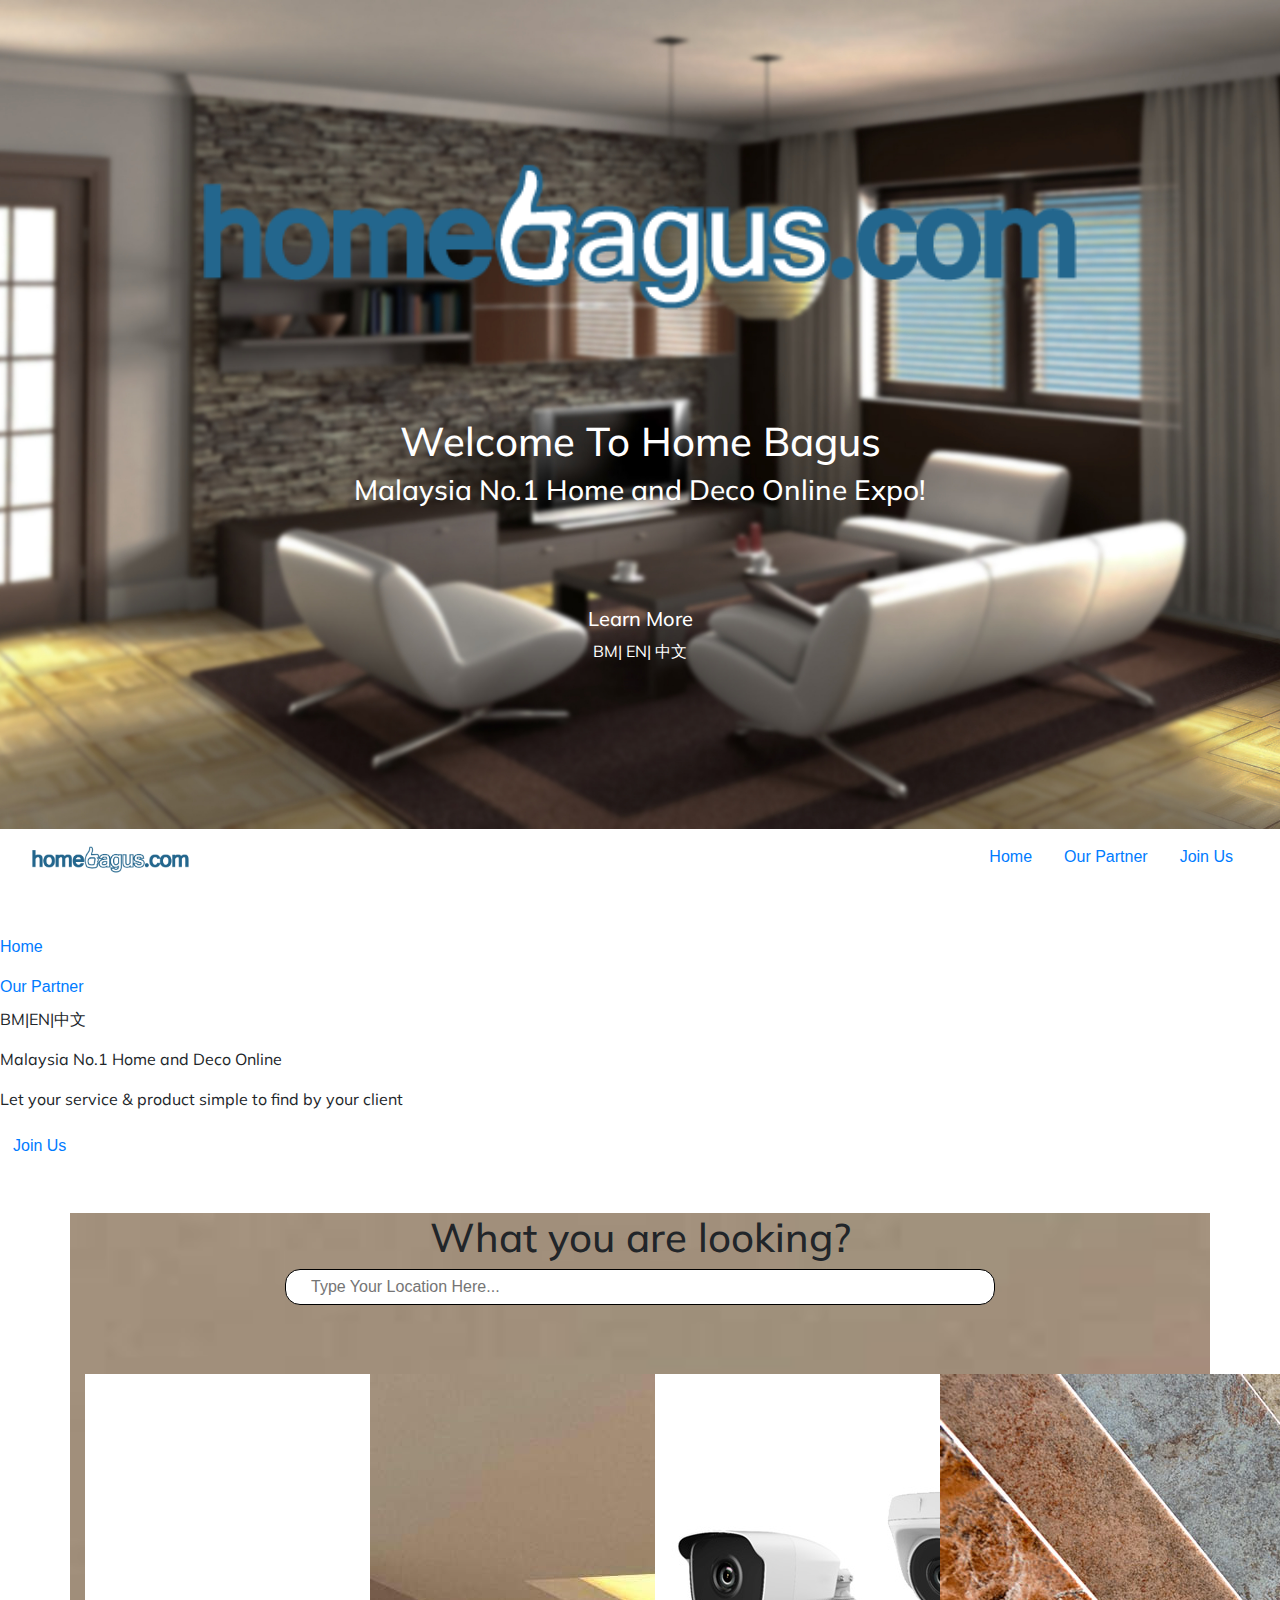
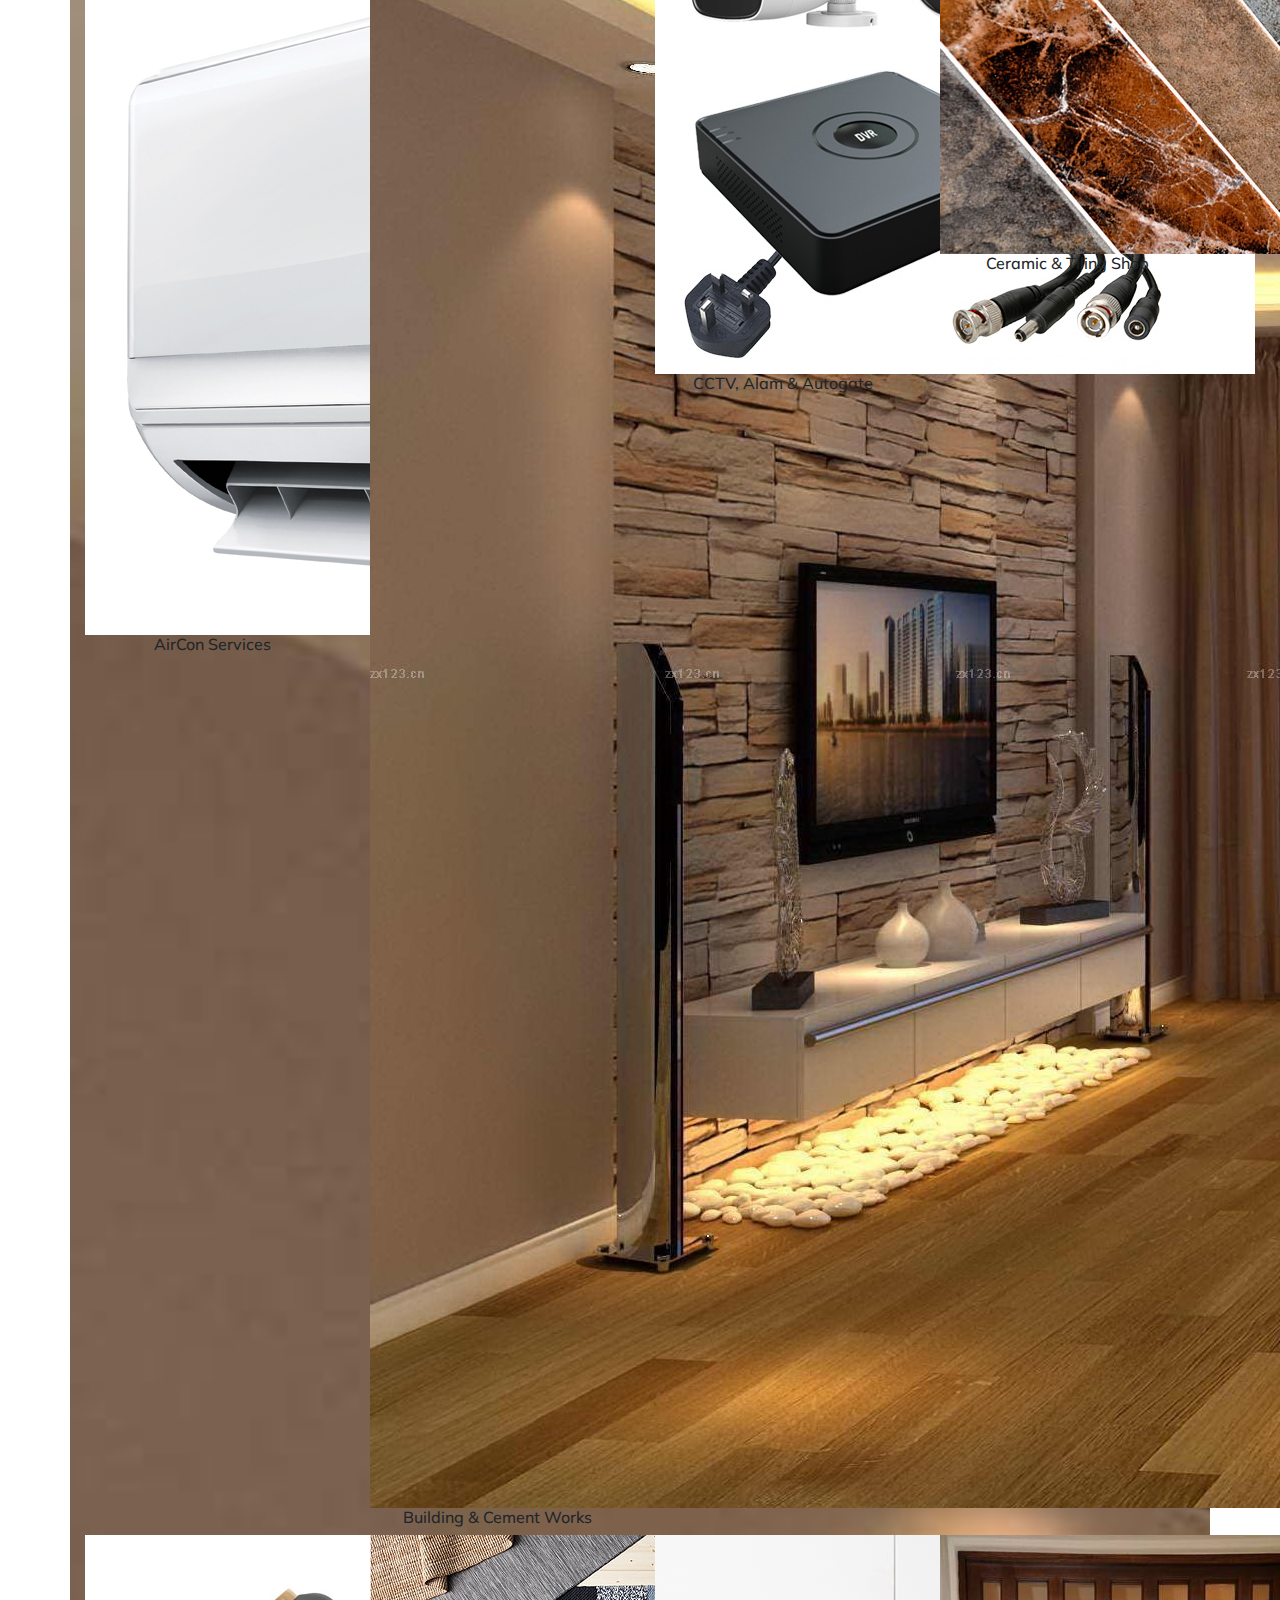
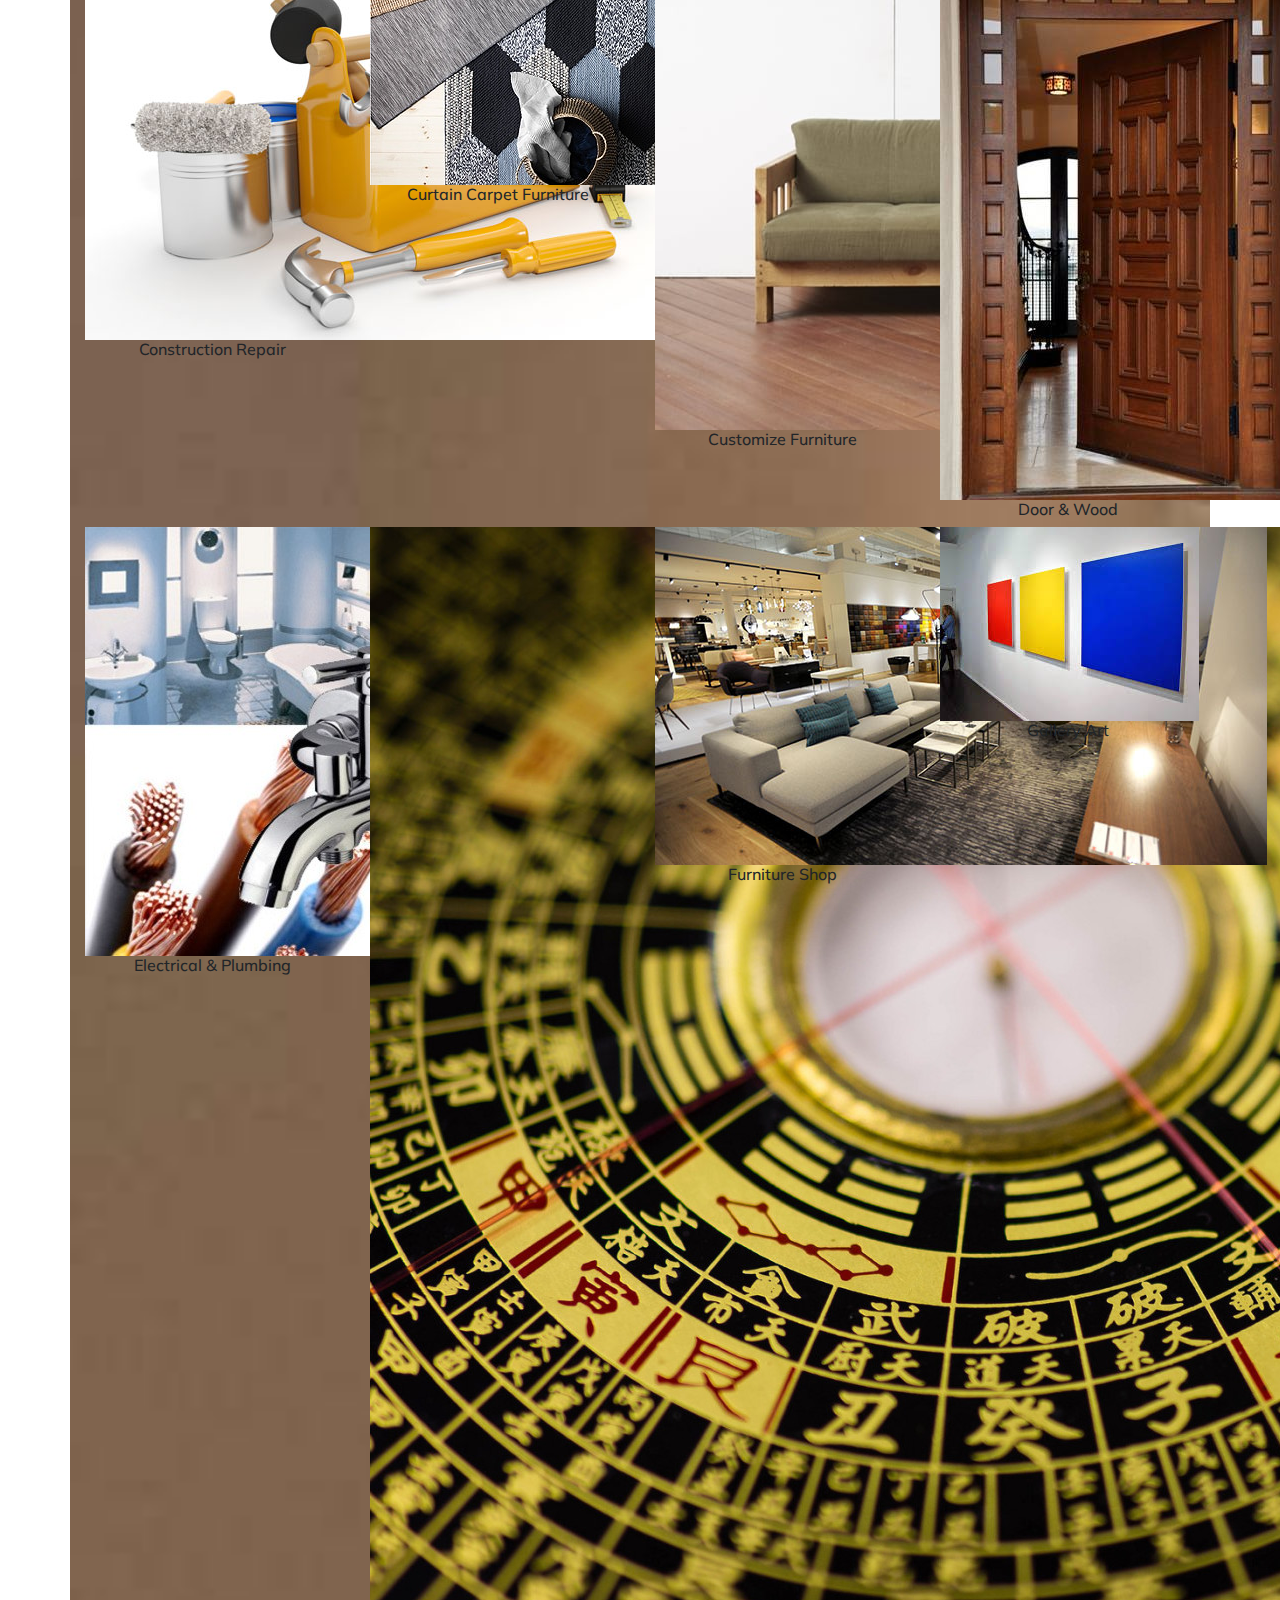
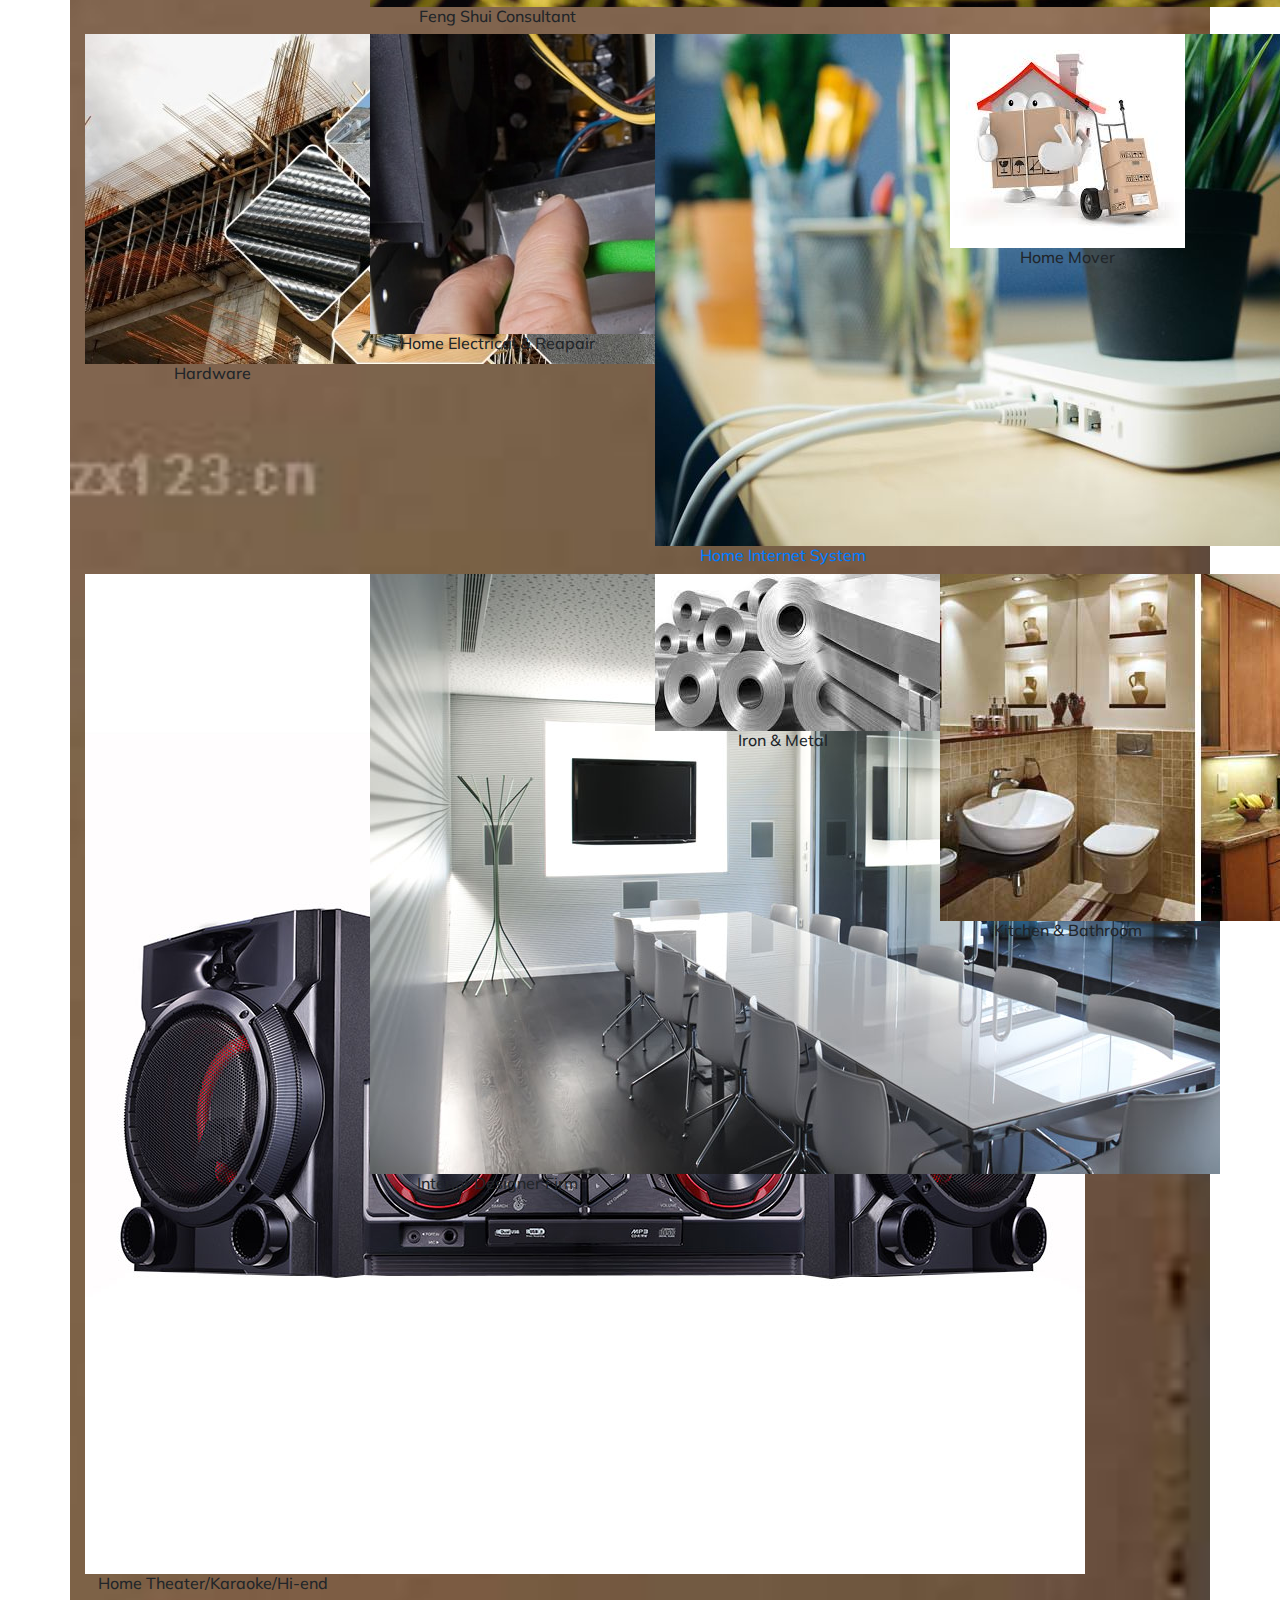
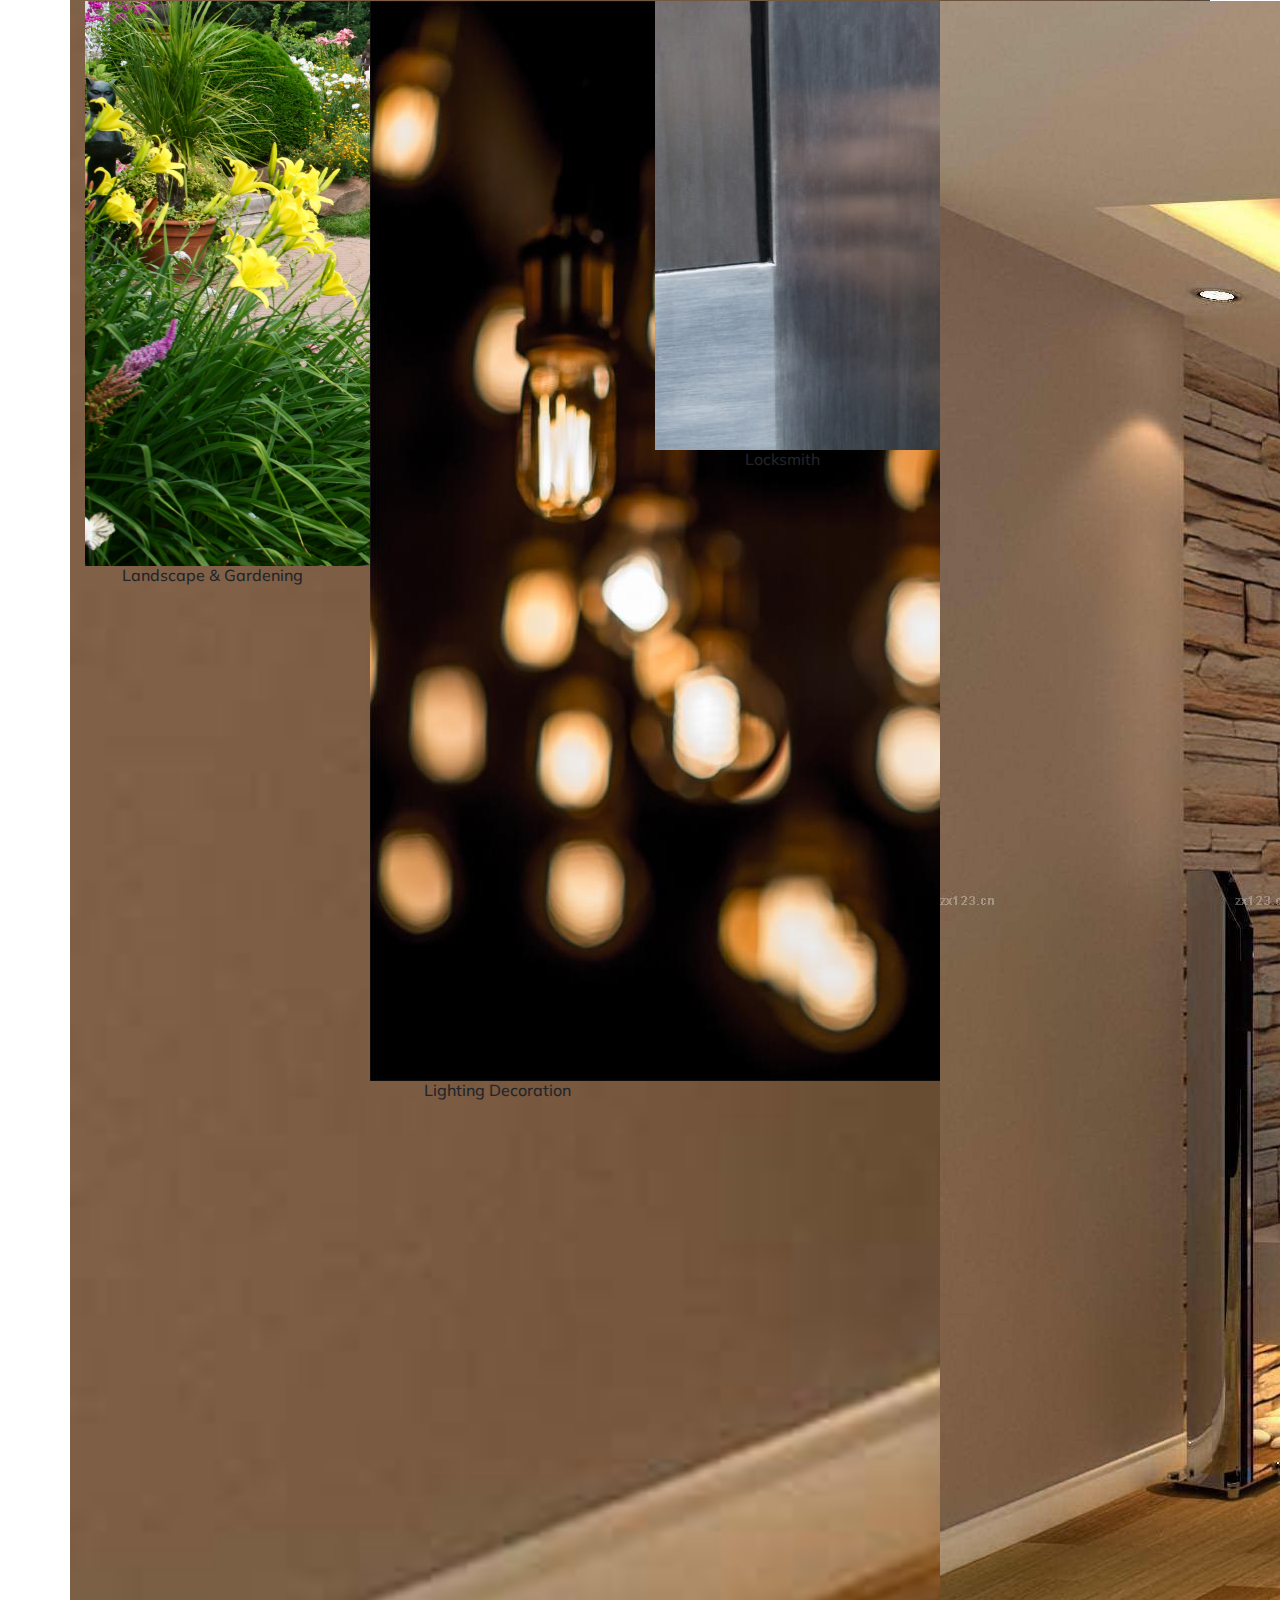
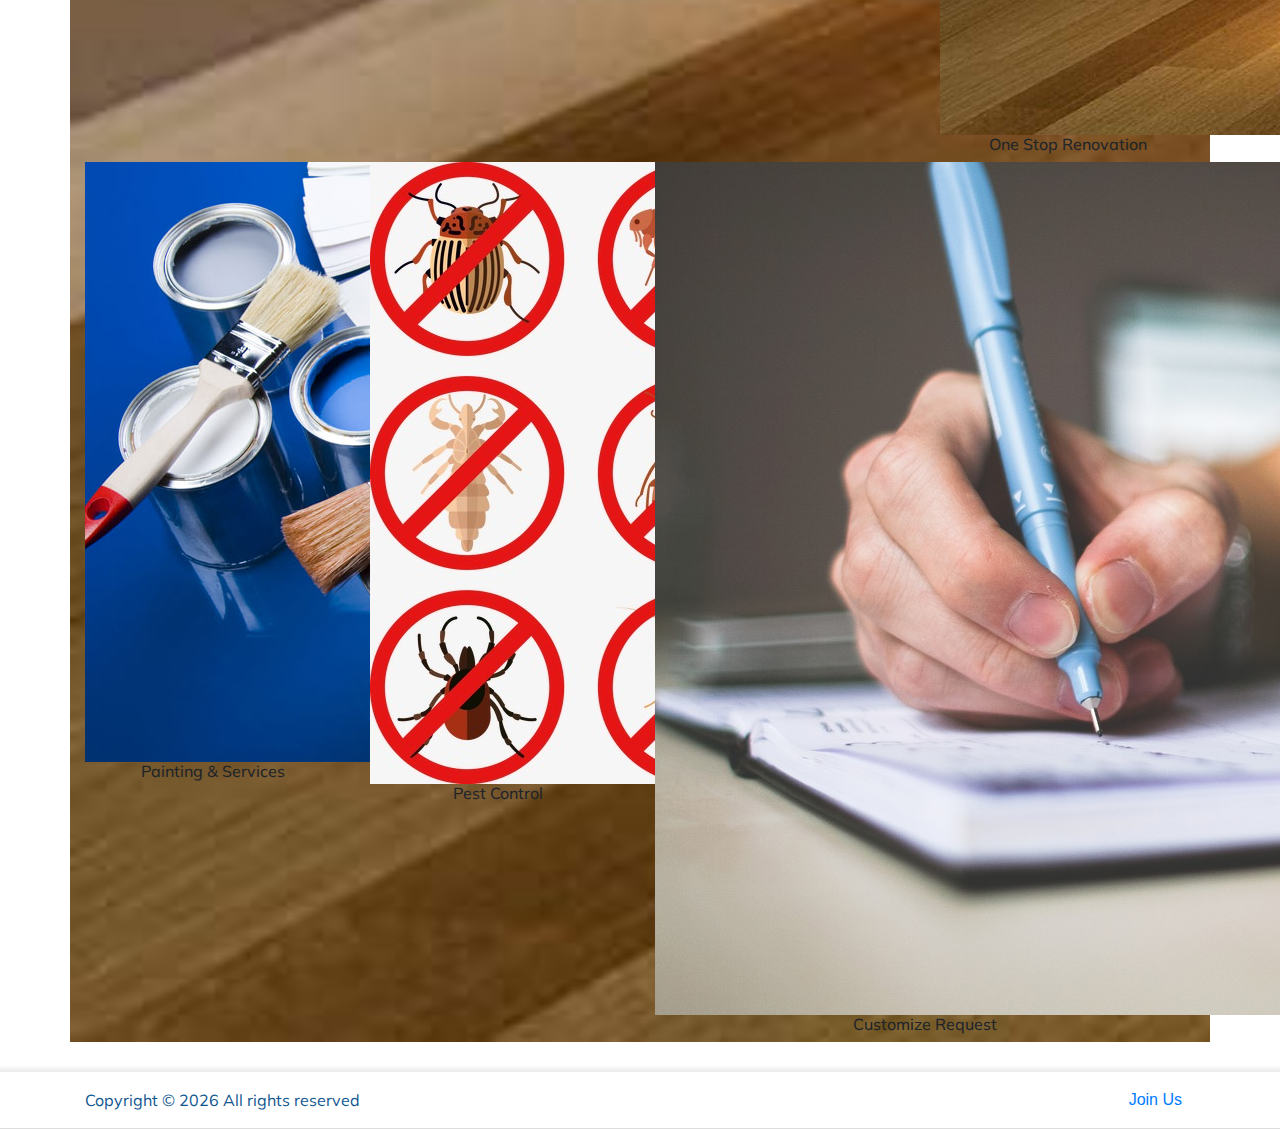
<file: index.html>
<!DOCTYPE html>
<html>

<head>
    <meta charset="utf-8" />
    <meta http-equiv="X-UA-Compatible" content="IE=edge">
    <title>Home Bagus</title>
    <meta name="viewport" content="width=device-width, initial-scale=1">
    <link href="css/bootstrap.min.css" rel="stylesheet">
    <link rel="stylesheet" href="https://use.fontawesome.com/releases/v5.2.0/css/all.css" integrity="sha384-hWVjflwFxL6sNzntih27bfxkr27PmbbK/iSvJ+a4+0owXq79v+lsFkW54bOGbiDQ" crossorigin="anonymous">
    <link rel="stylesheet" href="css/animate.css">
    <link rel="stylesheet" href="css/style.css">
</head>

<body>
    <header class="header" id="header">

        <!--header-start-->
        <div class="container">
            <figure class="animated fadeInDown delay_07s mb_100">
                <a href="#">
                    <img src="img/small_logo.png" alt="" style="width: 80%;">
                </a>
            </figure>

            <h1 class="animated fadeInDown delay-07s text-white mt_45">Welcome To Home Bagus</h1>
            <div class="animated fadeInUp delay-1s">
                <h3 class="text-white">Malaysia No.1 Home and Deco Online Expo!</h3>
            </div>
        </div>
        <div class="overlay_detail text-white" style="margin-top:100px;">
            <h5>Learn More</h5>
            <a href="#search_area">
                <i class="fas fa-angle-down fa-2x text-white"></i>
            </a>
        </div>
        <div class="langauge_bar">
            <p class="text-white">
                <a href="#" class="text-white">BM</a>|
                <a href="#" class="text-white">EN</a>|
                <a href="#" class="text-white">中文</a>
            </p>
        </div>
    </header>

    <nav class="navbar" id="navbar">
        <div class="container-fluid d-none d-lg-block">
            <a href="index.html" class="navbar-brand">
                <img class="logo" src="img/small_logo.png" style="height: 30px;">
            </a>
            <div class="float-right center-block">
                <ul class="nav">
                    <li>
                        <a class="nav-link" href="index.html">
                            Home
                        </a>
                    </li>
                    <li>
                        <a class="nav-link" href="our_partner.html">
                            Our Partner
                        </a>
                    </li>
                    <li>
                        <a class="nav-link" href="join_us.html">
                            Join Us
                        </a>
                    </li>
                </ul>
            </div>
        </div>
    </nav>
    <!-- mobile navbar -->
    <nav class="mobile_nav d-block d-lg-none">
        <!-- Navbar Brand -->
        <div class="navbar_brand">
            <a href="index.html">
                <img src="img/small_logo.png" alt>
            </a>
        </div>
        <!-- Navbar Toggler -->
        <div class="navbar_toggler" data-toggle="sidebar" data-target="#sidebar" aria-controls="navbarNav" aria-expanded="false" aria-label="Toggle navigation" onclick="show_sidebar()">
            <span></span>
            <span></span>
            <span></span>
        </div>
        <div class="overlay" onclick="show_sidebar()"></div>
    </nav>
    <!-- ##navbar## -->
    <!-- side menu -->
    <div class="sidebar navbar-sidebar" id="sidebar">
        <ul class="navbar-nav">
            <i class="fas fa-times" style="right: 5px;position: absolute;top: 5px; font-size: 24px" onclick="show_sidebar()"></i>
            <li class="nav-item">
                <a class="nav-link" href="index.html" style="margin-top: 40px;">
                    <i class="fas fa-home"></i> Home
                </a>
            </li>
            <li class="nav-item">
                <a class="nav-link" href="our_partner.html">
                    <i class="fas fa-users"></i> Our Partner
                </a>
            </li>
        </ul>
        <div class="sidebar_button">
            <p>BM|EN|中文</p>
            <P>Malaysia No.1 Home and Deco Online</P>
            <p>
                Let your service & product simple to find by your client
            </p>
            <a class="btn" href="join_us.html">
                <i class="fas fa-hands-helping"></i> Join Us
            </a>

        </div>
    </div>
    <!-- side  menu end -->


    <div id="search_area"></div>
    <div class="home_cover"></div>
    <div class="search_container  container mt-5">
        <div class="col-8 offset-2 text-center">
            <div class="col-12 mt_30">
                <h1>What you are looking?</h1>
            </div>
            <form id="search-form">
                <div class="search">
                    <input type="text" name="search" class="round" placeholder="Type Your Location Here..." />
                    <button class="search_button" type="submit">
                        <i class="fas fa-search" style="color:#333;"></i>
                    </button>
                </div>
            </form>
        </div>
        <!--service-->
        <section class="category_container text-center" id="category" style="margin-top: 75px; margin-bottom: 15px; ">
            <div class="row mt_30">


                <!-- single category -->
                <div class="col-md-12 col-lg-3 category_box">
                    <a href="search_result.html">
                        <img src="img/aircon.jpg" alt="">
                    </a>
                    <div class="category_cover">
                    </div>
                    <span></span>
                    <h6>AirCon Services</h6>
                </div>



                <!-- single category -->
                <div class="col-md-12 col-lg-3 category_box">
                    <a href="search_result.html">
                        <img src="img/indoor.jpg" alt="">
                    </a>
                    <div class="category_cover">
                    </div>
                    <h6>
                        <span>Building & Cement Works</span>
                    </h6>
                </div>
                <!-- single category -->
                <div class="col-md-12 col-lg-3 category_box">
                    <a href="search_result.html">
                        <img src="img/CCTV.jpg" alt="">
                    </a>
                    <div class="category_cover">
                    </div>
                    <h6>
                        <span>CCTV, Alam & Autogate</span>
                    </h6>
                </div>
                <!-- single category -->
                <div class="col-md-12 col-lg-3 category_box">
                    <a href="search_result.html">
                        <img src="img/ceramic-tile-720.jpg" alt="">
                    </a>
                    <div class="category_cover">
                    </div>
                    <h6>
                        <span>Ceramic & Tiling Shop</span>
                    </h6>
                </div>
                <!-- single category -->
                <div class="col-md-12 col-lg-3 category_box">
                    <a href="search_result.html">
                        <img src="img/construction-repairs.jpg" alt="">
                    </a>
                    <div class="category_cover">
                    </div>
                    <h6>
                        <span>Construction Repair</span>
                    </h6>
                </div>
                <!-- single category -->
                <div class="col-md-12 col-lg-3 category_box">
                    <a href="search_result.html">
                        <img src="img/Curtain Carpet Furniture.jpg" alt="">
                    </a>
                    <div class="category_cover">
                    </div>
                    <h6>
                        <span>Curtain Carpet Furniture</span>
                    </h6>

                </div>
                <!-- single category -->
                <div class="col-md-12 col-lg-3 category_box">
                    <a href="search_result.html">
                        <img src="img/furniture-3.jpg" alt="">
                    </a>
                    <div class="category_cover">
                    </div>
                    <h6>
                        <span>Customize Furniture</span>
                    </h6>
                </div>
                <!-- single category -->
                <div class="col-md-12 col-lg-3 category_box">
                    <a href="search_result.html">
                        <img src="img/door.jpg" alt="">
                    </a>
                    <div class="category_cover">
                    </div>
                    <h6>
                        <span>Door & Wood</span>
                    </h6>
                </div>
                <!-- single category -->
                <div class="col-md-12 col-lg-3 category_box">
                    <a href="search_result.html">
                        <img src="img/electrical_plumbing.jpg" alt="">
                    </a>
                    <div class="category_cover">
                    </div>
                    <h6>
                        <span>Electrical & Plumbing</span>
                    </h6>
                </div>
                <!-- single category -->
                <div class="col-md-12 col-lg-3 category_box">
                    <a href="search_result.html">
                        <img src="img/fengshui.jpg" alt="">
                    </a>
                    <div class="category_cover">
                    </div>
                    <h6>
                        <span>Feng Shui Consultant</span>
                    </h6>
                </div>
                <!-- single category -->
                <div class="col-md-12 col-lg-3 category_box">
                    <a href="search_result.html">
                        <img src="img/furniture-stores.jpg" alt="">
                    </a>
                    <div class="category_cover">
                    </div>
                    <h6>
                        <span>Furniture Shop</span>
                    </h6>
                </div>
                <!-- single category -->
                <div class="col-md-12 col-lg-3 category_box">
                    <a href="search_result.html">
                        <img src="img/art.jpg" alt="">
                    </a>
                    <div class="category_cover">
                    </div>
                    <h6>
                        <span>Gallery Art</span>
                    </h6>
                </div>
                <!-- single category -->
                <div class="col-md-12 col-lg-3 category_box">
                    <a href="search_result.html">
                        <img src="img/hardware.jpg" alt="">
                    </a>
                    <div class="category_cover">
                    </div>
                    <h6>
                        <span>Hardware</span>
                    </h6>
                </div>
                <!-- single category -->
                <div class="col-md-12 col-lg-3 category_box">
                    <a href="search_result.html">
                        <img src="img/electrical-repair-image-min.jpg" alt="">
                    </a>
                    <div class="category_cover">
                    </div>
                    <h6>
                        <span>Home Electrical & Reapair</span>
                    </h6>
                </div>
                <!-- single category -->
                <div class="col-md-12 col-lg-3 category_box">
                    <a href="search_result.html">
                        <img src="img/home_internet.jpg" alt="">
                    </a>
                    <div class="category_cover">
                    </div>
                    <a href="search_result.html">
                        <h6>
                            <span>Home Internet System</span>
                        </h6>
                    </a>
                </div>
                <!-- single category -->
                <div class="col-md-12 col-lg-3 category_box">
                    <a href="search_result.html">
                        <img src="img/homeMover.jpg" alt="">
                    </a>
                    <div class="category_cover">
                    </div>
                    <h6>
                        <span>Home Mover</span>
                    </h6>
                </div>
                <!-- single category -->
                <div class="col-md-12 col-lg-3 category_box">
                    <a href="search_result.html">
                        <img src="img/hi_fi.jpg" alt="">
                    </a>
                    <div class="category_cover">
                    </div>
                    <h6>
                        <span>Home Theater/Karaoke/Hi-end</span>
                    </h6>
                </div>
                <!-- single category -->
                <div class="col-md-12 col-lg-3 category_box">
                    <a href="search_result.html">
                        <img src="img/Interior-Design.jpg" alt="">
                    </a>
                    <div class="category_cover">
                    </div>
                    <h6>
                        <span>Interior Designer Firm</span>
                    </h6>
                </div>
                <!-- single category -->
                <div class="col-md-12 col-lg-3 category_box">
                    <a href="search_result.html">
                        <img src="img/iron.jpg" alt="">
                    </a>

                    <h6>
                        <span>Iron & Metal</span>
                    </h6>
                </div>
                <!-- single category -->
                <div class="col-md-12 col-lg-3 category_box">
                    <a href="search_result.html">
                        <img src="img/k&b.jpg" alt="">
                    </a>
                    <div class="category_cover">
                    </div>
                    <h6>
                        <span>Kitchen & Bathroom</span>
                    </h6>
                </div>
                <!-- single category -->
                <div class="col-md-12 col-lg-3 category_box">
                    <a href="search_result.html">
                        <img src="img/Landscape & Gardening.jpg" alt="">
                    </a>
                    <div class="category_cover">
                    </div>
                    <h6>
                        <span>Landscape & Gardening</span>
                    </h6>
                </div>
                <!-- single category -->
                <div class="col-md-12 col-lg-3 category_box">
                    <a href="search_result.html">
                        <img src="img/lighting.jpg" alt="">
                    </a>
                    <div class="category_cover">
                    </div>
                    <h6>
                        <span>Lighting Decoration</span>
                    </h6>
                </div>
                <!-- single category -->
                <div class="col-md-12 col-lg-3 category_box">
                    <a href="search_result.html">
                        <img src="img/locksmith.jpg" alt="">
                    </a>
                    <div class="category_cover">
                    </div>
                    <h6>
                        <span>Locksmith</span>
                    </h6>
                </div>
                <!-- single category -->
                <div class="col-md-12 col-lg-3 category_box">
                    <a href="search_result.html">
                        <img src="img/indoor.jpg" alt="">
                    </a>
                    <div class="category_cover">
                    </div>
                    <h6>
                        <span>One Stop Renovation</span>
                    </h6>
                </div>
                <!-- single category -->
                <div class="col-md-12 col-lg-3 category_box">
                    <a href="search_result.html">
                        <img src="img/painting-service.jpg" alt="">
                    </a>
                    <div class="category_cover">
                    </div>
                    <h6>
                        <span>Painting & Services</span>
                    </h6>
                </div>
                <!-- single category -->
                <div class="col-md-12 col-lg-3 category_box">
                    <a href="search_result.html">
                        <img src="img/PestControl.jpg" alt="">
                    </a>
                    <div class="category_cover">
                    </div>
                    <h6>
                        <span>Pest Control</span>
                    </h6>
                </div>
                <!-- single category -->
                <div class="col-md-12 col-lg-6 category_box">
                    <a href="customize_form.html">
                        <img src="img/other.jpeg" alt="">
                    </a>
                    <div>
                        <h6>
                            <span>Customize Request</span>
                        </h6>
                    </div>
                </div>
            </div>
        </section>
        <!--//service-->
    </div>

    </div>
    </div>


    </div>
    </div>


    <!-- Footer section -->
    <footer class="footer_area clearfix mt_30">
        <div class="container">
            <div class="row align-items-center">
                <!-- Single Widget Area -->
                <div class="col-12 col-lg-4">
                    <div class="">
                        <!-- Copywrite Text -->
                        <p class="copywrite">
                            Copyright &copy;
                            <script>
                                document.write(new Date().getFullYear());
                            </script> All rights reserved</p>
                    </div>
                </div>
                <!-- Single Widget Area -->
                <div class="col-12 col-lg-8 text-right">
                    <div class="single_widget_area">
                        <!-- Footer Menu -->
                        <div class="footer_menu">
                            <a href="join_us.html" class="btn">Join Us</a>
                        </div>
                    </div>
                </div>
            </div>
        </div>
    </footer>
    <!-- Footer section end -->








</body>
<script src="https://ajax.googleapis.com/ajax/libs/jquery/1.12.4/jquery.min.js"></script>
<script src="js/bootstrap.min.js"></script>
<script src="js/home_page.js"></script>

</html>
</file>
<file: css/style.css>
@import url('https://fonts.googleapis.com/css?family=Muli:400,700');
ul {
    list-style: none;
}

p,
h1,
h2,
h3,
h4,
h5,
h6 {
    font-family: 'Muli', sans-serif;
}

.delay_07s {
    animation-delay: 0.7s;
    -webkit-animation-delay: 0.7s;
}

.mb_30 {
    margin-bottom: 30px;
}

.mb_100 {
    margin-bottom: 100px;
}

.mt_30 {
    margin-top: 30px;
}

.header {
    position: relative;
    text-align: center;
    background: url(../img/background.jpg) center no-repeat;
    background-size: cover;
    padding: 150px 0;
}

.header span {
    position: absolute;
    top: 0;
    left: 0;
    background-color: #fdfdfd52;
    opacity: 0.8;
    height: 100%;
    width: 100%;
}

.main-nav-outer {
    padding: 0px;
    border-bottom: 1px solid #dddddd;
    box-shadow: 0 4px 5px -3px #ececec;
    position: relative;
    background: #fff;
}

.main-nav {
    text-align: center;
    margin: 10px 0 0px;
    padding: 0;
    list-style: -o-linear-gradient();
}

.main-nav li {
    display: flex;
    flex-direction: row;
    justify-content: space-around;
    margin: 0 1px;
}

.main-nav li a {
    color: #222222;
    text-transform: titlecase;
    font-family: "Montserrat", sans-serif;
    text-decoration: none;
    line-height: 20px;
    margin: 17px 32px;
    transition: all 0.3s ease-in-out;
    -moz-transition: all 0.3s ease-in-out;
    -webkit-transition: all 0.3s ease-in-out;
}

.main-nav li a:hover {
    text-decoration: none;
    color: #7cc576;
}

.small-logo {
    max-width: 100%;
    height: 30px;
}

.main-section {
    padding: 90px 0 110px;
}

.serach_bar {
    border: 2px solid #222222;
    color: white;
    padding: 20px;
    text-align: center;
    text-decoration: none;
    display: inline-block;
    font-size: 16px;
    margin: 4px 2px;
}

.search_container {
    background-image: url(../img/indoor.jpg);
    background-size: cover;
}

.search_list_item {
    position: relative;
}

.white_shadow {
    padding: 10px;
    margin: 0px;
}

.white_shadow .btn {
    position: absolute;
    top: 50%;
    left: 50%;
    transform: translate(-50%, -50%);
    width: 95%;
    height: 90%;
    background-color: black;
    opacity: 0.3;
    border-radius: 15px;
}

.white_shadow p,
h4,
i {
    word-wrap: normal;
    z-index: 10;
    color: white;
}

.map img {
    width: 100%;
    margin-left: 30px;
}

.round {
    width: 100%;
    border-radius: 15px;
    border: 1px #000 solid;
    padding: 5px 5px 5px 25px;
    position: absolute;
    top: 0;
    left: 0;
}

.search {
    position: relative;
    width: 100%;
    height: 30px;
}

.search_button {
    position: absolute;
    top: 0;
    left: 0;
    border: none;
    width: 50px;
    height: 40px;
    z-index: 10;
    cursor: pointer;
    background-color: transparent;
    text-align: center;
}

.search_area {
    position: relative;
    background-color: white;
    box-shadow: 0 4px 5px -3px #ececec;
    border-radius: 15px;
}

.footer_area {
    color: #10568f;
    padding: 0px;
    border-bottom: 1px solid #dddddd;
    box-shadow: 0px -2px 4px 2px #ececec;
    position: relative;
    background: #fff;
}

.copywrite {
    margin-top: 1rem;
    margin-bottom: 1rem;
}

.join_us_header {
    width: 100%;
}

.main_view_container {
    background-image: linear-gradient(#83dbfd, #10568f);
    width: 100%;
}

.counter {
    margin-top: 15px;
    padding: 5px;
    border-radius: 15px;
}

view {
    float: none;
    overflow: hidden;
    position: relative;
    text-align: center;
    background: #0ebeff;
    min-height: 250px;
}

.col-md-2.company_logo {
    border: none;
    border-right: 2px dotted #fff;
}

.company-sub-txt h4 {
    font-size: 17px;
    font-weight: 600;
    text-transform: uppercase;
    color: #000;
}

.company-sub-txt ul li {
    display: inline;
    font-size: 16px;
    margin-right: 21px;
    color: #000;
}

.company-sub-txt ul li {
    font-size: 14px;
    color: #fff;
}

.company-left-agile-text p {
    font-size: 14px;
    color: #000;
}

.company-right-agile-text img {
    -webkit-box-shadow: 2px 6px 17px -4px rgb(0, 0, 0);
    -moz-box-shadow: 2px 6px 17px -4px rgb(0, 0, 0);
    box-shadow: 2px 6px 17px -4px rgb(0, 0, 0);
}

.outs-agile-buttn a {
    font-size: 14px;
    color: #fff;
    font-weight: 600;
}

.outs-agile-buttn a:hover {
    color: #000;
}

.cover_img img {
    object-fit: cover;
    width: 100%;
    /* height: 250px; */
}

.company_product_list {
    height: 300px;
}

.company_product_list img {
    width: 100%;
}

.chip {
    display: inline-block;
    padding: 0 25px;
    height: 25px;
    font-size: 14px;
    line-height: 50px;
    border-radius: 25px;
    background-color: #f1f1f1;
}

.chip img {
    float: left;
    margin: 0 10px 0 -25px;
    height: 25px;
    width: 25px;
    border-radius: 50%;
}
</file>
